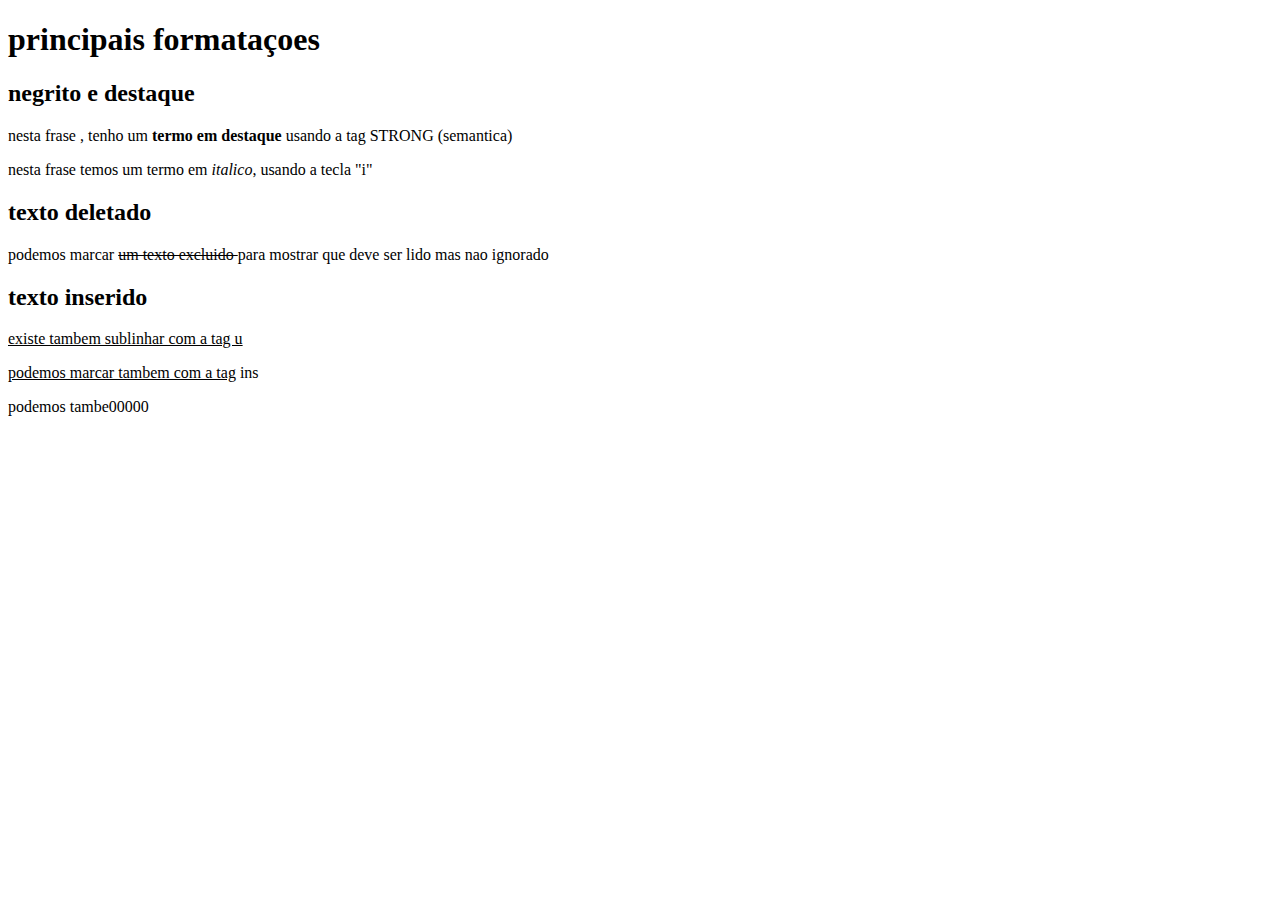
<file: ex007/index.html>
<!DOCTYPE html>
<html lang="en">

<head>
    <meta charset="UTF-8">
    <meta name="viewport" content="width=device-width, initial-scale=1.0">
    <title>formataçao de textos</title>
</head>

<body>
    <h1>principais formataçoes</h1>
    <h2>negrito e destaque </h2>
    <p>nesta frase , tenho um <strong>termo em destaque</strong> usando a tag STRONG (semantica)</p>
    <p>nesta frase temos um termo em <i> italico</i>, usando a tecla "i"
    </p>
    <h2>texto deletado</h2>
    <p>podemos marcar <del>um texto excluido </del>para mostrar que deve ser lido mas nao ignorado</p>
    <h2>texto inserido

    </h2>


<u>
    <p>existe tambem  sublinhar com a tag u</p>
</u>
<ins>podemos marcar tambem com a tag</ins> ins
<P>podemos tambe00000





</body>

</html>
</file>
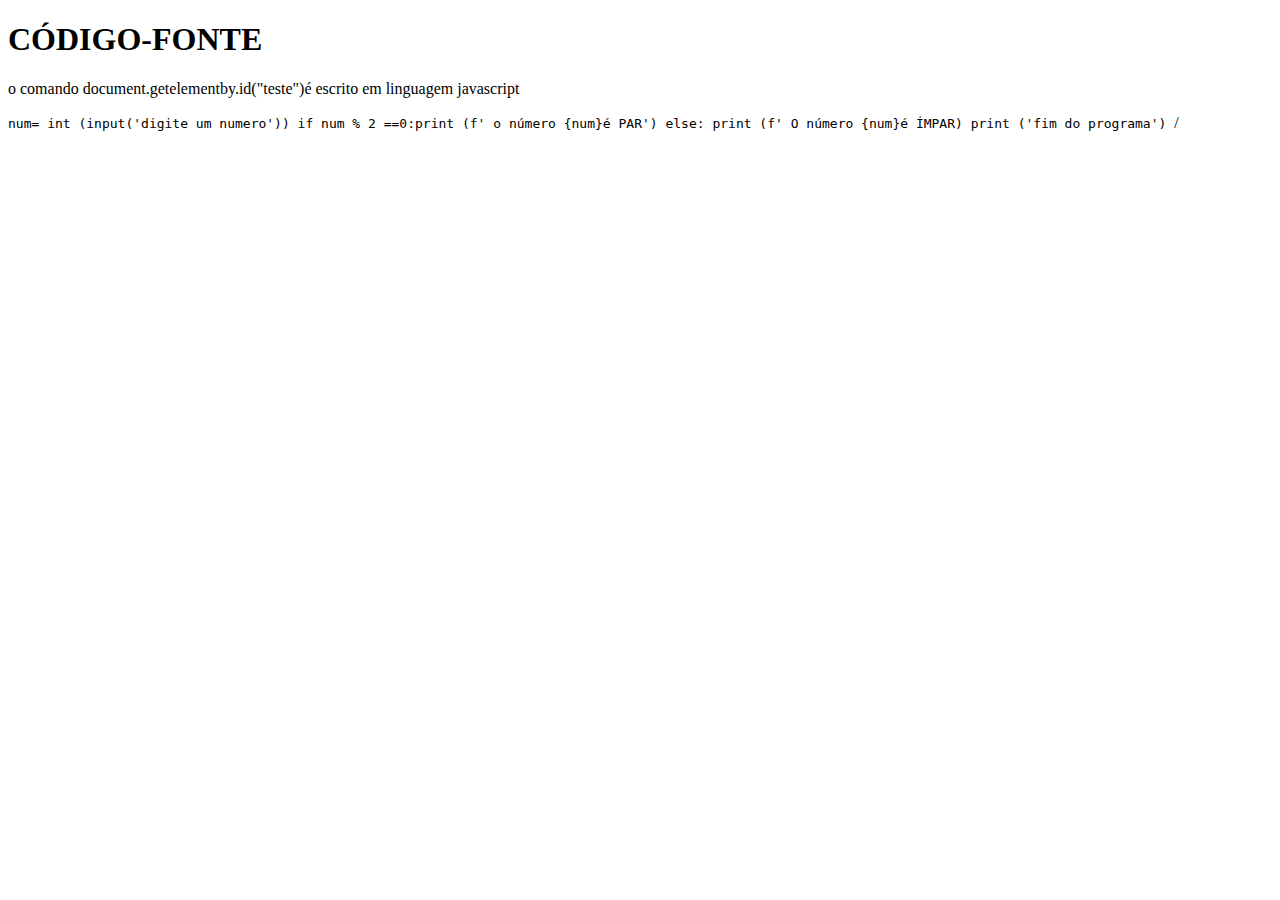
<file: ex08/index.html>
<!DOCTYPE html>
<html lang="en">

<head>
    <meta charset="UTF-8">
    <meta name="viewport" content="width=device-width, initial-scale=1.0">
    <title>Document</title>
</head>

<body>
    <h1>CÓDIGO-FONTE</h1>
    <p>o comando document.getelementby.id("teste")é escrito em linguagem javascript</p>
    <code>
    num= int (input('digite um numero')) if num % 2 ==0:print (f' o número {num}é PAR')
    else:
    print (f' O número {num}é ÍMPAR) print ('fim do programa')
</code>/

</body>

</html>
</file>
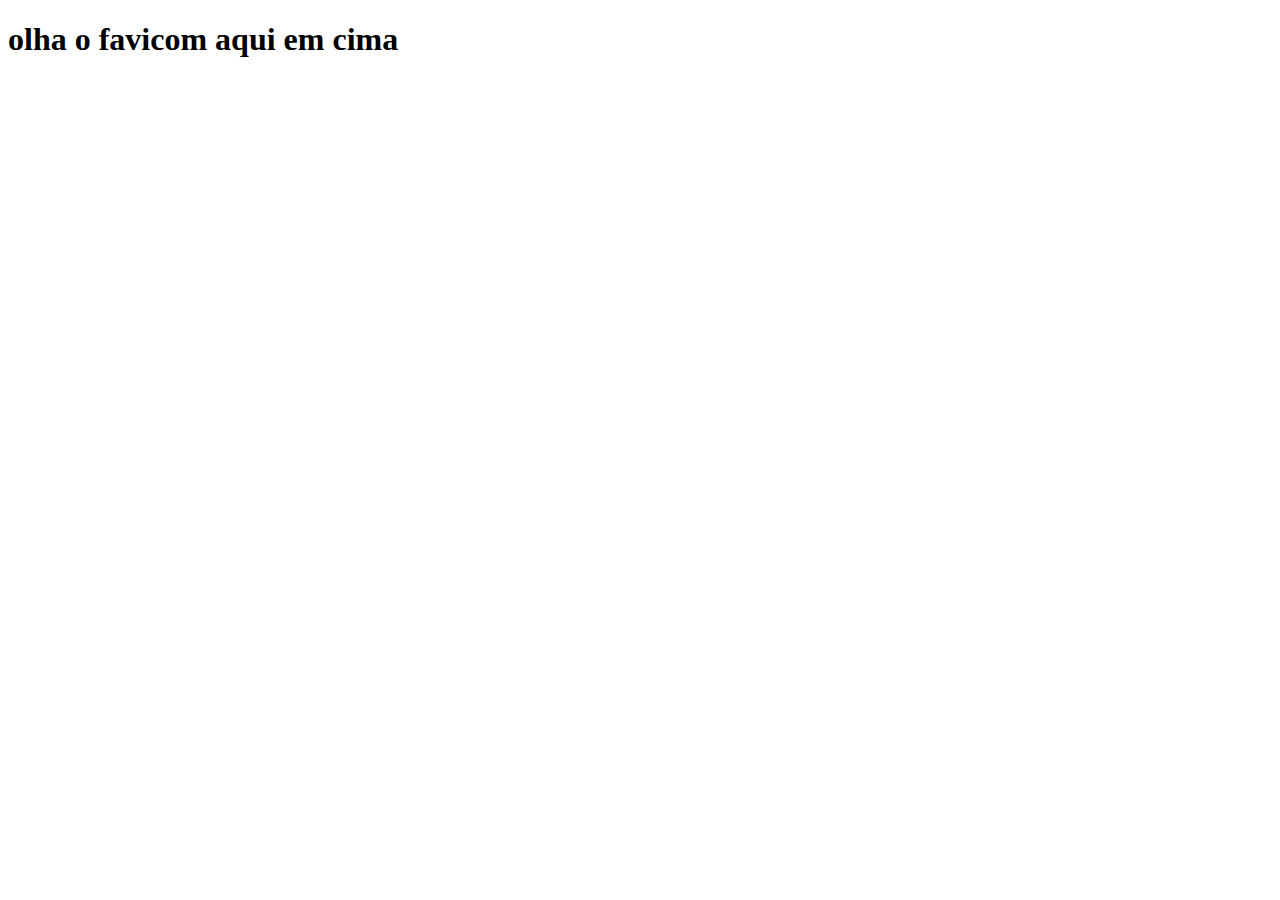
<file: exercicio04/index.html>
<!DOCTYPE html>
<html lang="en">
<head>
    <meta charset="UTF-8">
    <meta name="viewport" content="width=, initial-scale=1.0">
    <title>Document</title>
    <link rel="shortcut icon" href="favicon-16x16.png" type="image/x-icon">
</head>
<body>
    <h1>olha o favicom aqui em cima </h1>
    
</body>
</html>
</file>
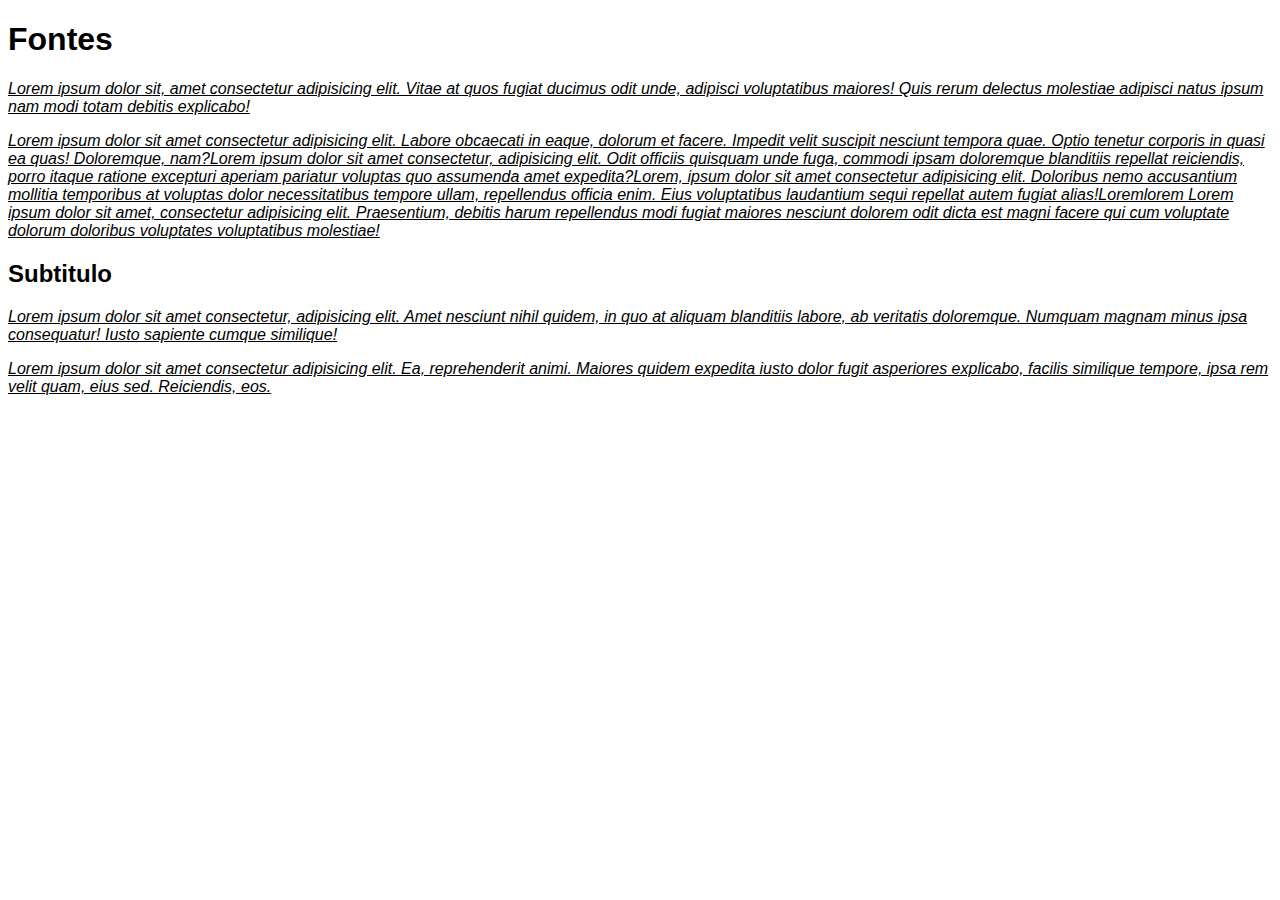
<file: exercicios mod 2/ex 017/index.html>
<!DOCTYPE html>
<html lang="pt-br">

<head>
    <meta charset="UTF-8">
    <meta name="viewport" content="width=device-width, initial-scale=1.0">
    <title>fontes em CSS</title>
    <style>
        body {
            font: size 1em;
            ;
            font-family: -apple-system, BlinkMacSystemFont, 'Segoe UI', Roboto, Oxygen, Ubuntu, Cantarell, 'Open Sans', 'Helvetica Neue', sans-serif
        }

        p {
            font-style: italic;
            font-family: sans-serif;
            text-decoration: underline;
            /* pode ser usado da seguinte forma
            
            font:italic bolder Jem 'work Sans', sans-serif;
            ordem:font-style, font weight, font-size, font family. 
            
            */

        }
    </style>
</head>

<body>
    <h1>Fontes </h1>
    <p>Lorem ipsum dolor sit, amet consectetur adipisicing elit. Vitae at quos fugiat ducimus odit unde, adipisci
        voluptatibus maiores! Quis rerum delectus molestiae adipisci natus ipsum nam modi totam debitis explicabo!</p>
    <p>Lorem ipsum dolor sit amet consectetur adipisicing elit. Labore obcaecati in eaque, dolorum et facere. Impedit
        velit suscipit nesciunt tempora quae. Optio tenetur corporis in quasi ea quas! Doloremque, nam?Lorem ipsum dolor
        sit amet consectetur, adipisicing elit. Odit officiis quisquam unde fuga, commodi ipsam doloremque blanditiis
        repellat reiciendis, porro itaque ratione excepturi aperiam pariatur voluptas quo assumenda amet expedita?Lorem,
        ipsum dolor sit amet consectetur adipisicing elit. Doloribus nemo accusantium mollitia temporibus at voluptas
        dolor necessitatibus tempore ullam, repellendus officia enim. Eius voluptatibus laudantium sequi repellat autem
        fugiat alias!Loremlorem
        Lorem ipsum dolor sit amet, consectetur adipisicing elit. Praesentium, debitis harum repellendus modi fugiat
        maiores nesciunt dolorem odit dicta est magni facere qui cum voluptate dolorum doloribus voluptates voluptatibus
        molestiae!</p>
    <h2>Subtitulo</h2>



    <p>Lorem ipsum dolor sit amet consectetur, adipisicing elit. Amet nesciunt nihil quidem, in quo at aliquam
        blanditiis labore, ab veritatis doloremque. Numquam magnam minus ipsa consequatur! Iusto sapiente cumque
        similique!</p>
    <p>Lorem ipsum dolor sit amet consectetur adipisicing elit. Ea, reprehenderit animi. Maiores quidem expedita iusto
        dolor fugit asperiores explicabo, facilis similique tempore, ipsa rem velit quam, eius sed. Reiciendis, eos.
    </p>
</body>

</html>
</file>
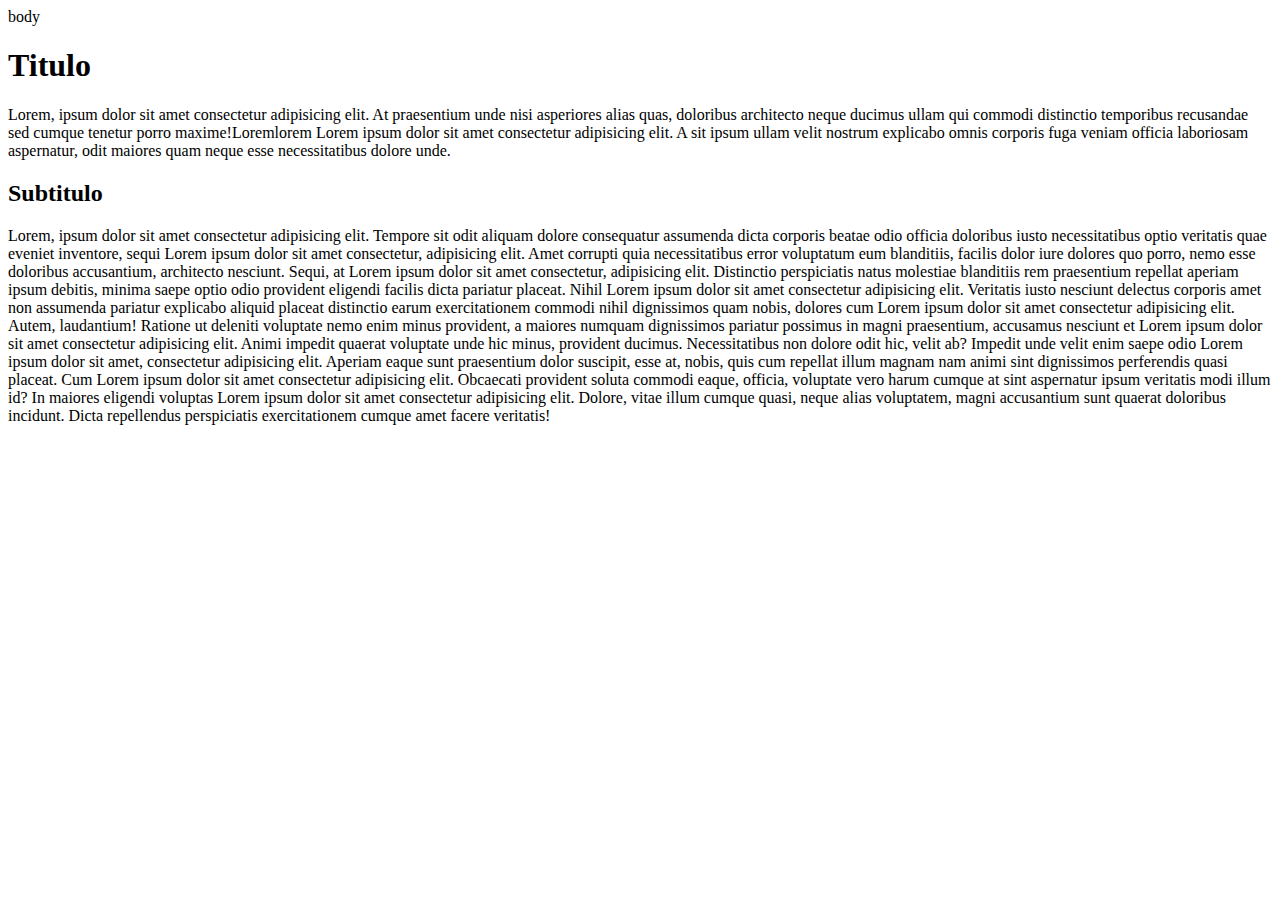
<file: exercicios mod 2/ex 018/index.html>
<!DOCTYPE html>
<html lang="PT-BR">
<head> 
    
body 
    



    <meta charset="UTF-8">
    <meta name="viewport" content="width=device-width, initial-scale=1.0">
    <title>google fonts</title>
</head>
<body><h1>Titulo</h1>
 <p>Lorem, ipsum dolor sit amet consectetur adipisicing elit. At praesentium unde nisi asperiores alias quas, doloribus architecto neque ducimus ullam qui commodi distinctio temporibus recusandae sed cumque tenetur porro maxime!Loremlorem
   Lorem ipsum dolor sit amet consectetur adipisicing elit. A sit ipsum ullam velit nostrum explicabo omnis corporis fuga veniam officia laboriosam aspernatur, odit maiores quam neque esse necessitatibus dolore unde. 
 <h2>Subtitulo</h2></p>

<p>Lorem, ipsum dolor sit amet consectetur adipisicing elit. Tempore sit odit aliquam dolore consequatur assumenda dicta corporis beatae odio officia doloribus iusto necessitatibus optio veritatis quae eveniet inventore, sequi Lorem ipsum dolor sit amet consectetur, adipisicing elit. Amet corrupti quia necessitatibus error voluptatum eum blanditiis, facilis dolor iure dolores quo porro, nemo esse doloribus accusantium, architecto nesciunt. Sequi, at Lorem ipsum dolor sit amet consectetur, adipisicing elit. Distinctio perspiciatis natus molestiae blanditiis rem praesentium repellat aperiam ipsum debitis, minima saepe optio odio provident eligendi facilis dicta pariatur placeat. Nihil Lorem ipsum dolor sit amet consectetur adipisicing elit. Veritatis iusto nesciunt delectus corporis amet non assumenda pariatur explicabo aliquid placeat distinctio earum exercitationem commodi nihil dignissimos quam nobis, dolores cum Lorem ipsum dolor sit amet consectetur adipisicing elit. Autem, laudantium! Ratione ut deleniti voluptate nemo enim minus provident, a maiores numquam dignissimos pariatur possimus in magni praesentium, accusamus nesciunt et Lorem ipsum dolor sit amet consectetur adipisicing elit. Animi impedit quaerat voluptate unde hic minus, provident ducimus. Necessitatibus non dolore odit hic, velit ab? Impedit unde velit enim saepe odio Lorem ipsum dolor sit amet, consectetur adipisicing elit. Aperiam eaque sunt praesentium dolor suscipit, esse at, nobis, quis cum repellat illum magnam nam animi sint dignissimos perferendis quasi placeat. Cum Lorem ipsum dolor sit amet consectetur adipisicing elit. Obcaecati provident soluta commodi eaque, officia, voluptate vero harum cumque at sint aspernatur ipsum veritatis modi illum id? In maiores eligendi voluptas Lorem ipsum dolor sit amet consectetur adipisicing elit. Dolore, vitae illum cumque quasi, neque alias voluptatem, magni accusantium sunt quaerat doloribus incidunt. Dicta repellendus perspiciatis exercitationem cumque amet facere veritatis!</p></body>
</html>
</file>
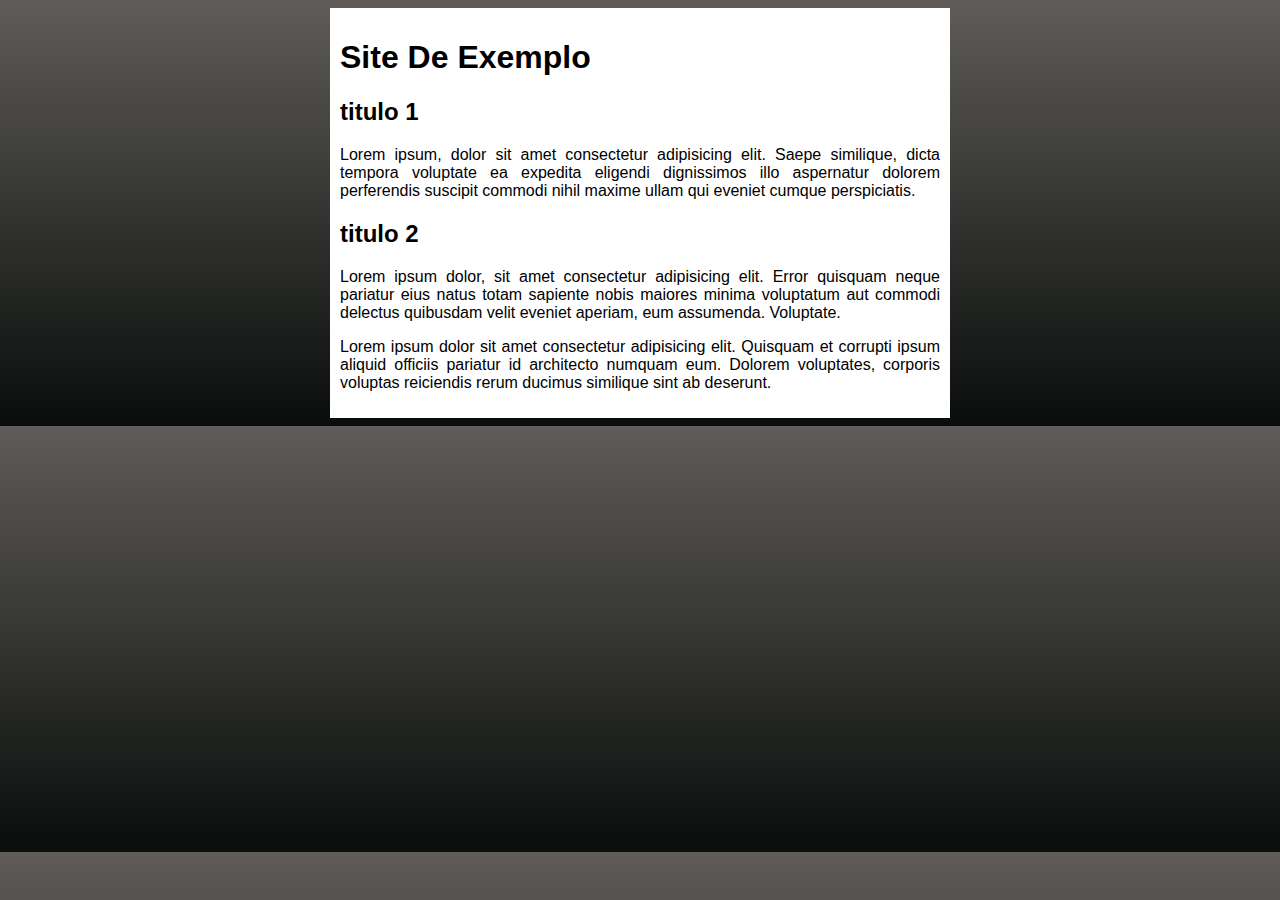
<file: exercicios mod 2/ex 016/cor.03.html>
<!DOCTYPE html>
<html lang="pt-br">

<head>
    <meta charset="UTF-8">
    <meta name="viewport" content="width=device-width, initial-scale=1.0">
    <title>site exemplo</title>
    <link rel="stylesheet" href="style.css">

<body>
    <main>
        <h1>Site De Exemplo</h1>
       <h2>titulo 1 </h2>
        <p>Lorem ipsum, dolor sit amet consectetur adipisicing elit. Saepe similique, dicta tempora voluptate ea
            expedita eligendi dignissimos illo aspernatur dolorem perferendis suscipit commodi nihil maxime ullam qui
            eveniet cumque perspiciatis.</p>
<h2>titulo 2 </h2>
        <p>Lorem ipsum dolor, sit amet consectetur adipisicing elit. Error quisquam neque pariatur eius natus totam
            sapiente nobis maiores minima voluptatum aut commodi delectus quibusdam velit eveniet aperiam, eum
            assumenda. Voluptate.</p><p>Lorem ipsum dolor sit amet consectetur adipisicing elit. Quisquam et corrupti ipsum aliquid officiis pariatur id architecto numquam eum. Dolorem voluptates, corporis voluptas reiciendis rerum ducimus similique sint ab deserunt.</p>
            
    </main>

</body>

</html>
</file>
<file: exercicios mod 2/ex 016/style.css>
@charset "UTF8";

* {
    font-family: Arial, Helvetica, sans-serif;

}

body {
    background-image: linear-gradient(
     #5f5c59,#090D0B );


}
h1 {color #090D0B




}

main {
    background-color: white;
    width : 600px;
    padding :  10px;
    margin : auto;
    box-shadow
}

p {
    text-align: justify;
}
</file>
